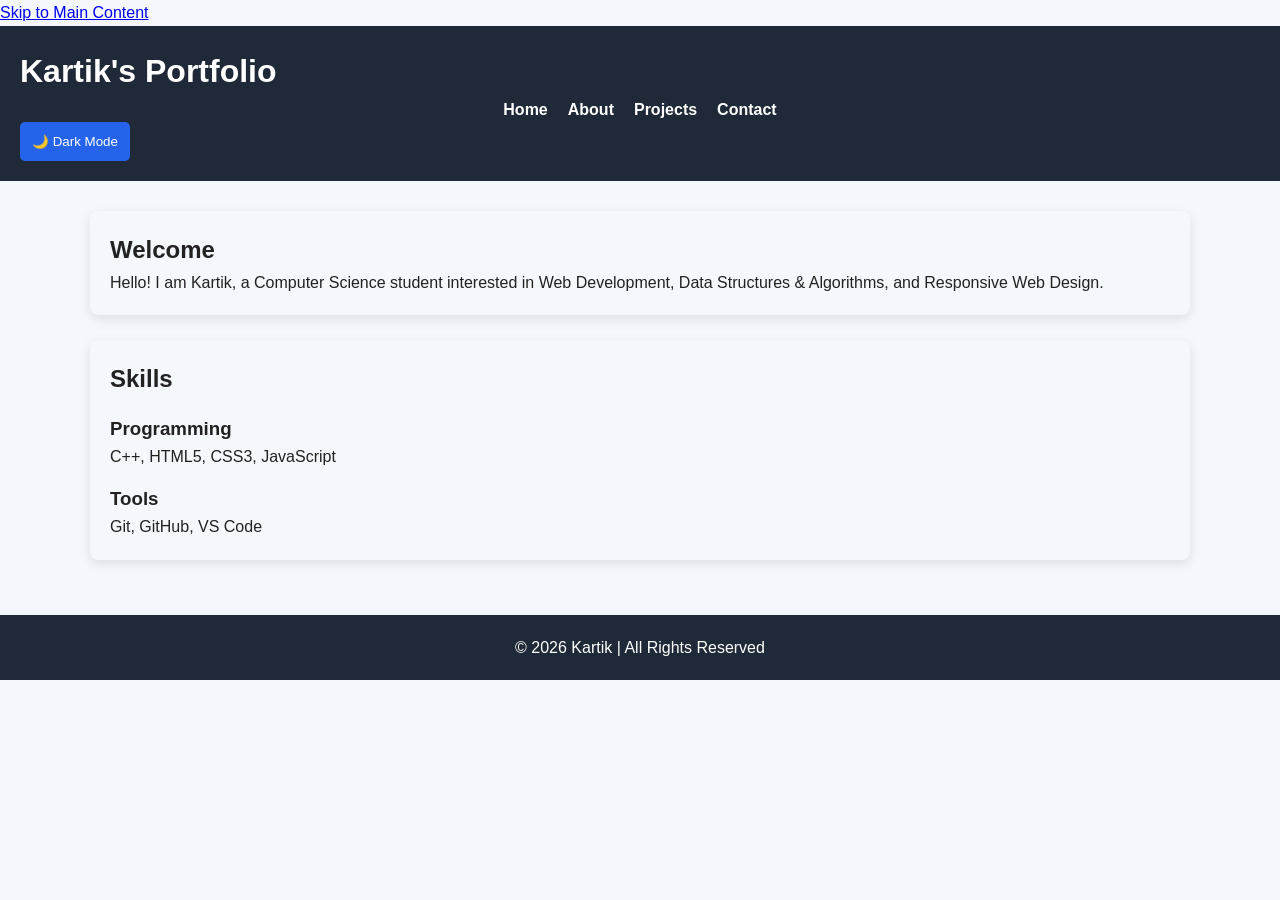
<file: index.html>
<!DOCTYPE html>
<html lang="en">
<head>
    <meta charset="UTF-8">
    <meta name="viewport" content="width=device-width, initial-scale=1.0">
    <meta name="description" content="Kartik's Portfolio Website">
    <meta name="keywords" content="Portfolio, HTML5, Accessibility">
    <meta name="author" content="Kartik">

    <link rel="stylesheet" href="style.css">

    <title>Kartik Portfolio</title>
</head>
<body>

<a href="#main-content" class="skip-link">Skip to Main Content</a>

<header>

    <h1>Kartik's Portfolio</h1>

    <nav aria-label="Main Navigation">
        <ul>
            <li><a href="index.html">Home</a></li>
            <li><a href="about.html">About</a></li>
            <li><a href="projects.html">Projects</a></li>
            <li><a href="contact.html">Contact</a></li>
        </ul>
    </nav>

    <button id="theme-toggle">🌙 Dark Mode</button>

</header>

<main id="main-content">

<section class="card">

    <h2>Welcome</h2>

    <p>
        Hello! I am Kartik, a Computer Science student interested in
        Web Development, Data Structures & Algorithms, and Responsive Web Design.
    </p>

</section>

<section class="card">

    <h2>Skills</h2>

    <article>
        <h3>Programming</h3>
        <p>C++, HTML5, CSS3, JavaScript</p>
    </article>

    <article>
        <h3>Tools</h3>
        <p>Git, GitHub, VS Code</p>
    </article>

</section>

</main>

<footer>
    <p>&copy; 2026 Kartik | All Rights Reserved</p>
</footer>

<script src="script.js"></script>

</body>
</html>
</file>
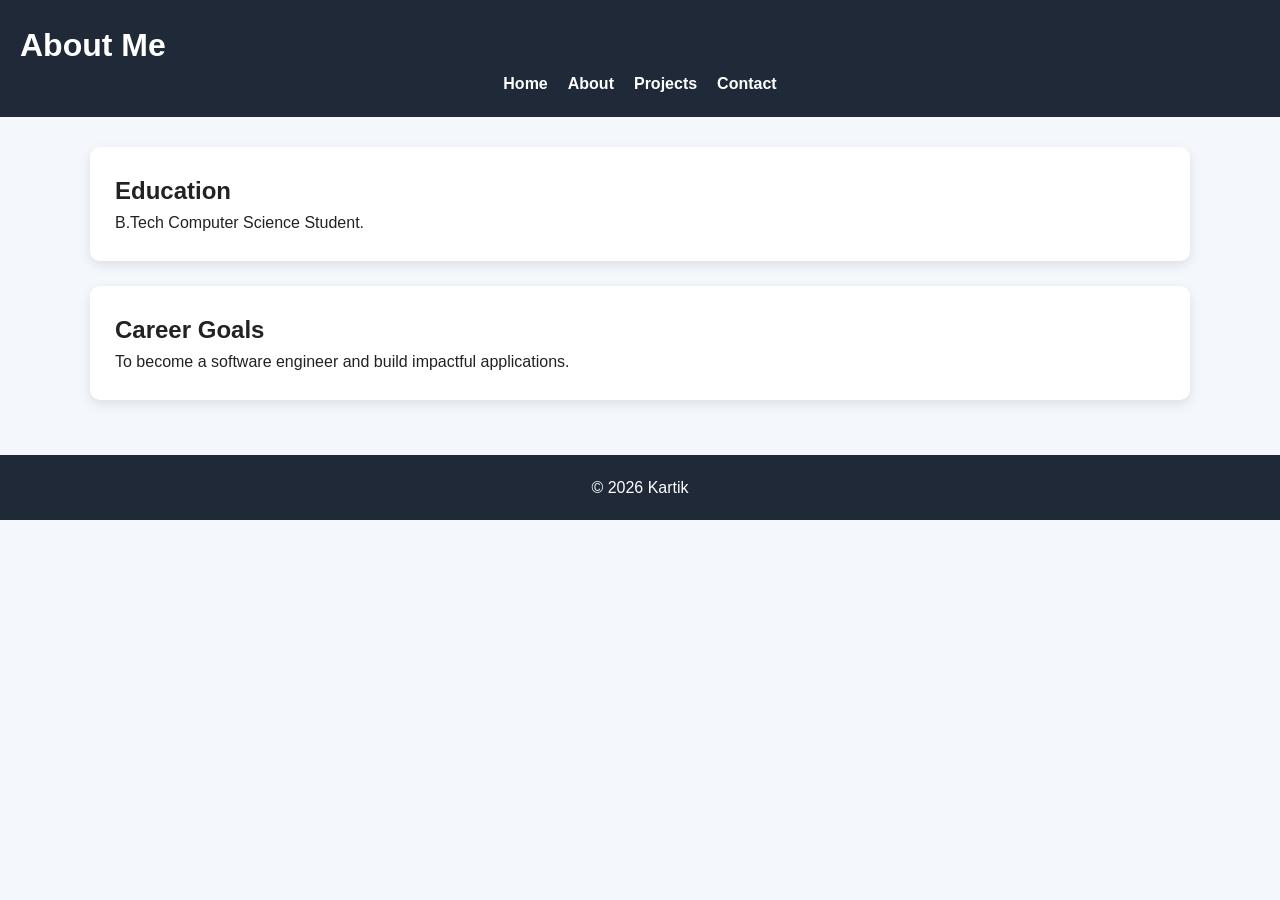
<file: about.html>
<!DOCTYPE html>
<html lang="en">
<head>
    <meta charset="UTF-8">
    <meta name="viewport" content="width=device-width, initial-scale=1.0">
    <meta name="description" content="About Kartik">
    <link rel="stylesheet" href="style.css">
    <title>About</title>
</head>
<body>

<header>
    <h1>About Me</h1>

    <nav aria-label="Main Navigation">
        <ul>
            <li><a href="index.html">Home</a></li>
            <li><a href="about.html">About</a></li>
            <li><a href="projects.html">Projects</a></li>
            <li><a href="contact.html">Contact</a></li>
        </ul>
    </nav>
</header>

<main>
    <section>
        <h2>Education</h2>
        <p>B.Tech Computer Science Student.</p>
    </section>

    <section>
        <h2>Career Goals</h2>
        <p>To become a software engineer and build impactful applications.</p>
    </section>
</main>

<footer>
    <p>&copy; 2026 Kartik</p>
</footer>

</body>
</html>
</file>
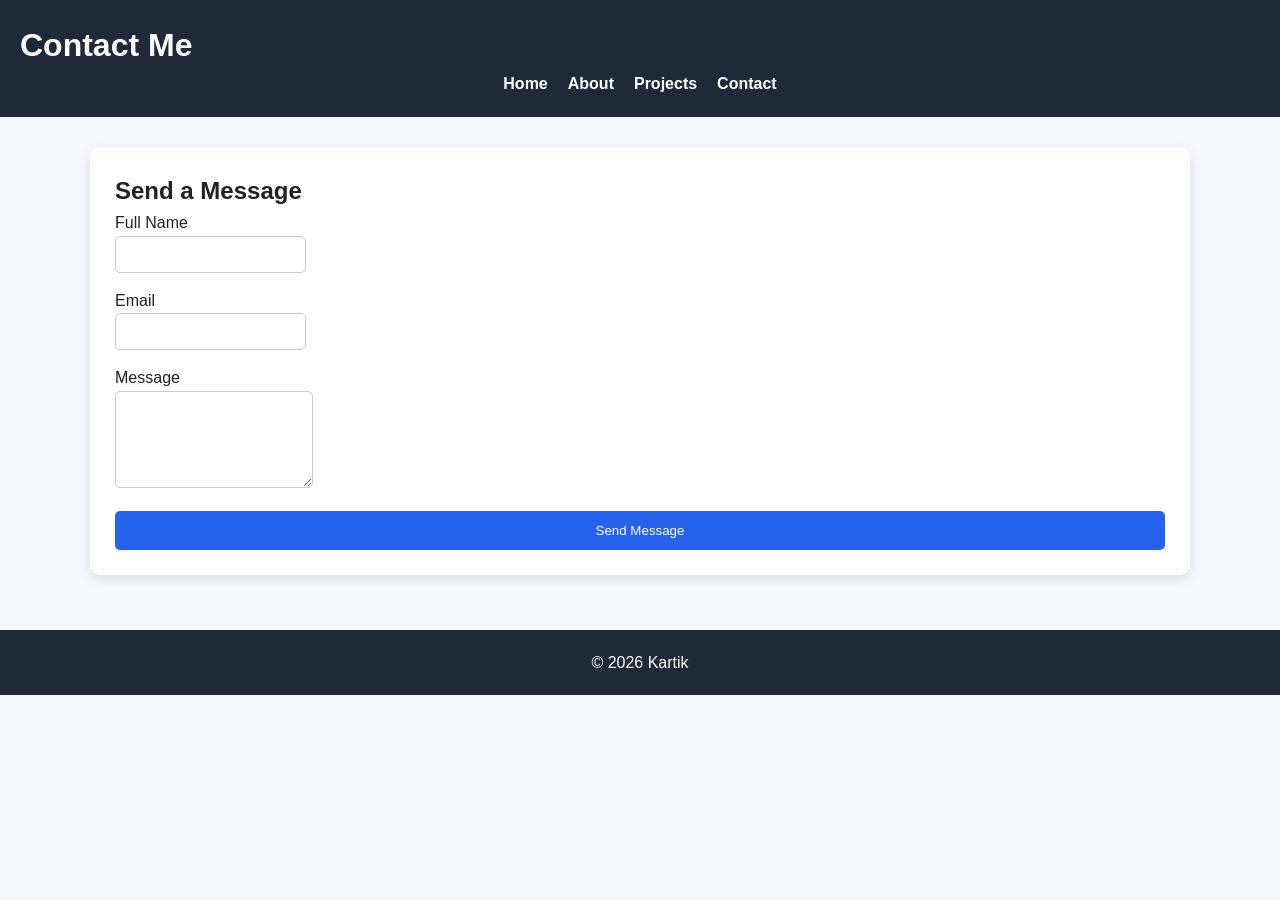
<file: contact.html>
<!DOCTYPE html>
<html lang="en">
<head>
    <meta charset="UTF-8">
    <meta name="viewport" content="width=device-width, initial-scale=1.0">
    <meta name="description" content="Contact Kartik">
    <link rel="stylesheet" href="style.css">
    <title>Contact</title>
</head>
<body>

<header>
    <h1>Contact Me</h1>

    <nav aria-label="Main Navigation">
        <ul>
            <li><a href="index.html">Home</a></li>
            <li><a href="about.html">About</a></li>
            <li><a href="projects.html">Projects</a></li>
            <li><a href="contact.html">Contact</a></li>
        </ul>
    </nav>
</header>

<main>

<section aria-labelledby="contact-heading">

    <h2 id="contact-heading">Send a Message</h2>

    <form aria-label="Contact Form">

        <p>
            <label for="name">Full Name</label><br>
            <input type="text" id="name" name="name" required>
        </p>

        <p>
            <label for="email">Email</label><br>
            <input type="email" id="email" name="email" required>
        </p>

        <p>
            <label for="message">Message</label><br>
            <textarea id="message" name="message" rows="5" required></textarea>
        </p>

        <button type="submit">Send Message</button>

    </form>

</section>

</main>

<footer>
    <p>&copy; 2026 Kartik</p>
</footer>

</body>
</html>
</file>
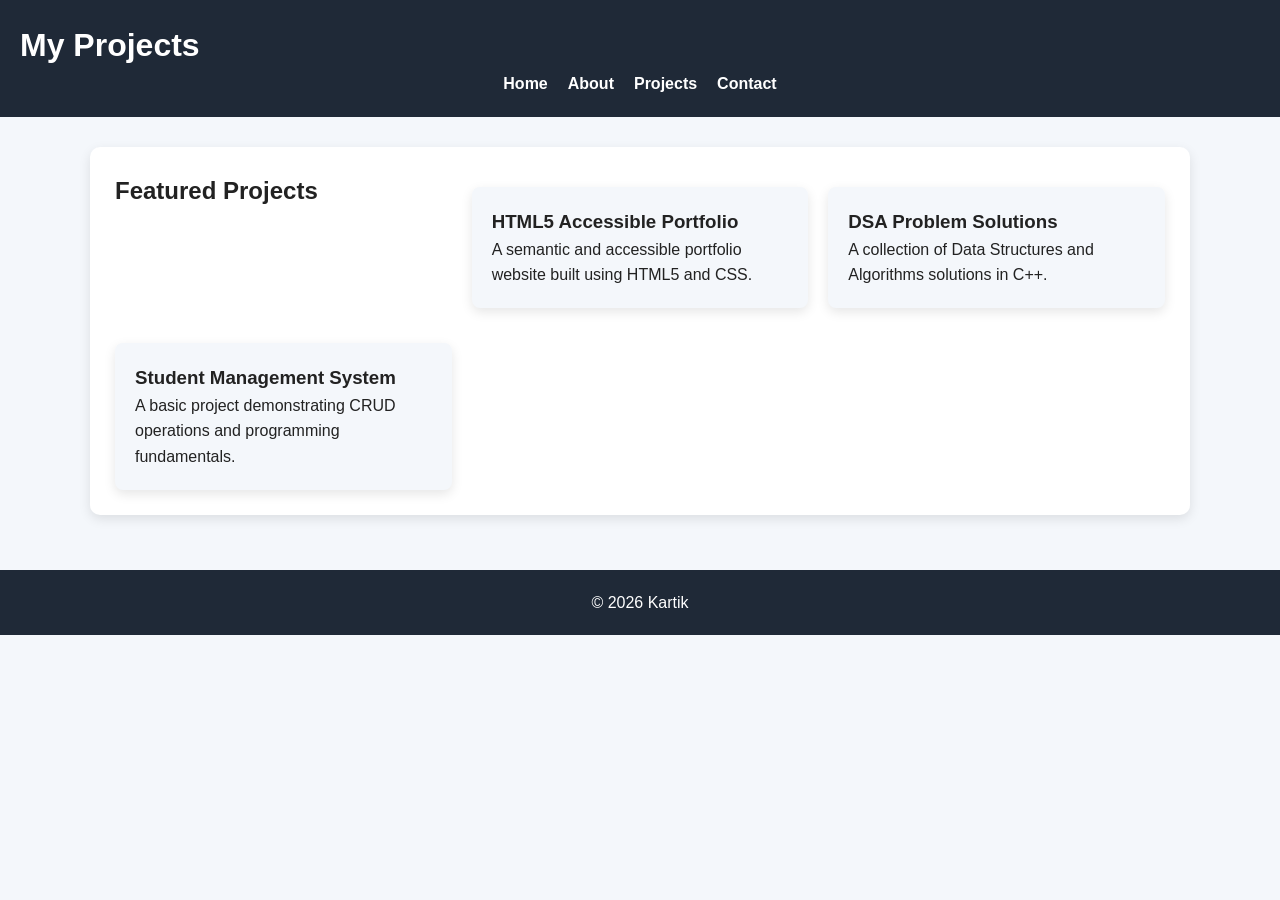
<file: projects.html>
<!DOCTYPE html>
<html lang="en">
<head>
    <meta charset="UTF-8">
    <meta name="viewport" content="width=device-width, initial-scale=1.0">
    <meta name="description" content="Projects by Kartik">
    <link rel="stylesheet" href="style.css">
    <title>Projects</title>
</head>
<body>

<header>
    <h1>My Projects</h1>

    <nav aria-label="Main Navigation">
        <ul>
            <li><a href="index.html">Home</a></li>
            <li><a href="about.html">About</a></li>
            <li><a href="projects.html">Projects</a></li>
            <li><a href="contact.html">Contact</a></li>
        </ul>
    </nav>
</header>

<main>

<section class="projects">
    <h2>Featured Projects</h2>

    <article class="card">
        <h3>HTML5 Accessible Portfolio</h3>
        <p>A semantic and accessible portfolio website built using HTML5 and CSS.</p>
    </article>

    <article class="card">
        <h3>DSA Problem Solutions</h3>
        <p>A collection of Data Structures and Algorithms solutions in C++.</p>
    </article>

    <article class="card">
        <h3>Student Management System</h3>
        <p>A basic project demonstrating CRUD operations and programming fundamentals.</p>
    </article>

</section>

</main>

<footer>
    <p>&copy; 2026 Kartik</p>
</footer>

</body>
</html>
</file>
<file: style.css>
/* ===========================
   CSS Variables (Light Theme)
=========================== */
:root {
    --bg-color: #f4f7fb;
    --card-color: #ffffff;
    --text-color: #222;
    --primary-color: #2563eb;
    --secondary-color: #1e40af;
    --header-bg: #1f2937;
    --footer-bg: #1f2937;
    --shadow: 0 4px 12px rgba(0,0,0,0.1);
}

/* Dark Theme */
body.dark-mode {
    --bg-color: #121212;
    --card-color: #1f1f1f;
    --text-color: #f1f1f1;
    --primary-color: #60a5fa;
    --secondary-color: #3b82f6;
    --header-bg: #000;
    --footer-bg: #000;
}

/* Reset */
*{
    margin:0;
    padding:0;
    box-sizing:border-box;
}

/* Body */
body{
    font-family:Arial, Helvetica, sans-serif;
    background:var(--bg-color);
    color:var(--text-color);
    line-height:1.6;
}

/* Header */
header{
    background:var(--header-bg);
    color:white;
    padding:20px;
}

/* Navigation using Flexbox */
nav ul{
    display:flex;
    justify-content:center;
    align-items:center;
    gap:20px;
    list-style:none;
    flex-wrap:wrap;
}

nav a{
    color:white;
    text-decoration:none;
    font-weight:bold;
}

nav a:hover{
    color:#ffd54f;
}

/* Main */
main{
    width:90%;
    max-width:1100px;
    margin:auto;
    padding:30px 0;
}

/* Sections */
section{
    background:var(--card-color);
    padding:25px;
    margin-bottom:25px;
    border-radius:10px;
    box-shadow:var(--shadow);
    transition:.3s;
}

section:hover{
    transform:translateY(-5px);
}

/* Articles */
article{
    margin-top:15px;
}

/* Project Grid */
.projects{
    display:grid;
    grid-template-columns:repeat(auto-fit,minmax(250px,1fr));
    gap:20px;
}

.card{
    background:var(--bg-color);
    padding:20px;
    border-radius:8px;
    box-shadow:var(--shadow);
}

/* Forms */
form{
    display:flex;
    flex-direction:column;
    gap:15px;
}

input,
textarea{
    padding:10px;
    border:1px solid #ccc;
    border-radius:5px;
}

button{
    background:var(--primary-color);
    color:white;
    border:none;
    padding:12px;
    cursor:pointer;
    border-radius:5px;
}

button:hover{
    background:var(--secondary-color);
}

/* Footer */
footer{
    background:var(--footer-bg);
    color:white;
    text-align:center;
    padding:20px;
}

/* Accessibility */
a:focus,
button:focus,
input:focus,
textarea:focus{
    outline:3px solid orange;
}

/* Responsive (Mobile First) */
@media (max-width:768px){

    nav ul{
        flex-direction:column;
        gap:10px;
    }

    main{
        width:95%;
    }

}
</file>
